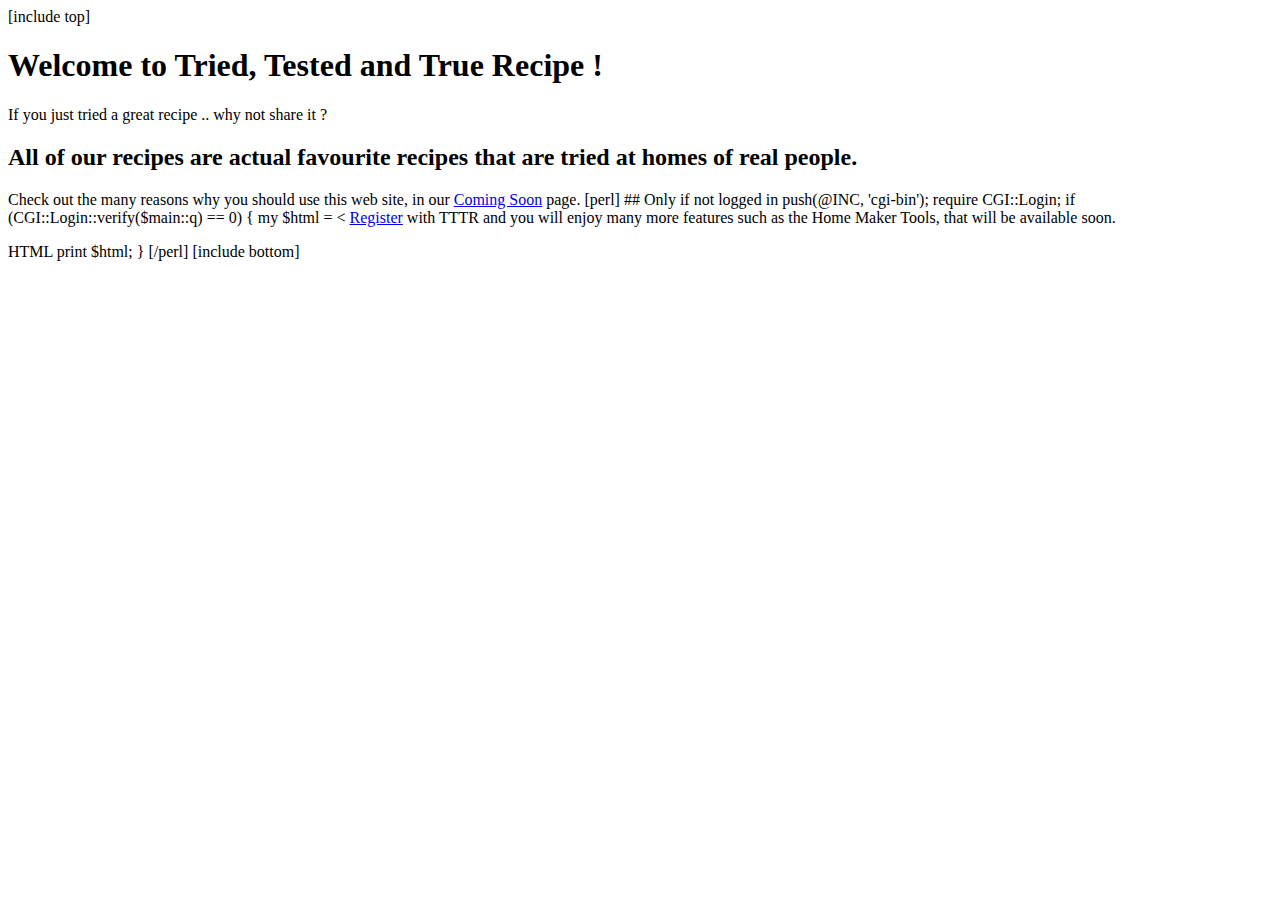
<file: main.html>
[include top]
<H1>Welcome to Tried, Tested and True Recipe ! </H1>

<P>
If you just tried a great recipe .. why not share it ?
</P>

<H2>All of our recipes are actual favourite recipes that are tried at homes
of real people.</H2>

Check out the many reasons why you should use this web site, in our 
<A HREF=/cgi-bin/tools/content.cgi?content=todo.html>Coming Soon</A> page.


[perl]
## Only if not logged in
   push(@INC, 'cgi-bin');
   require CGI::Login;
   if (CGI::Login::verify($main::q) == 0)
   {
      my $html = <<HTML;
<P>
<A HREF=/cgi-bin/tools/content.cgi?content=login.html&register=now>Register</A> with
TTTR and you will enjoy many more features 
such as the Home Maker Tools, that will be available soon.
</P>
HTML
      print $html;
   }
[/perl]

[include bottom]
</file>
